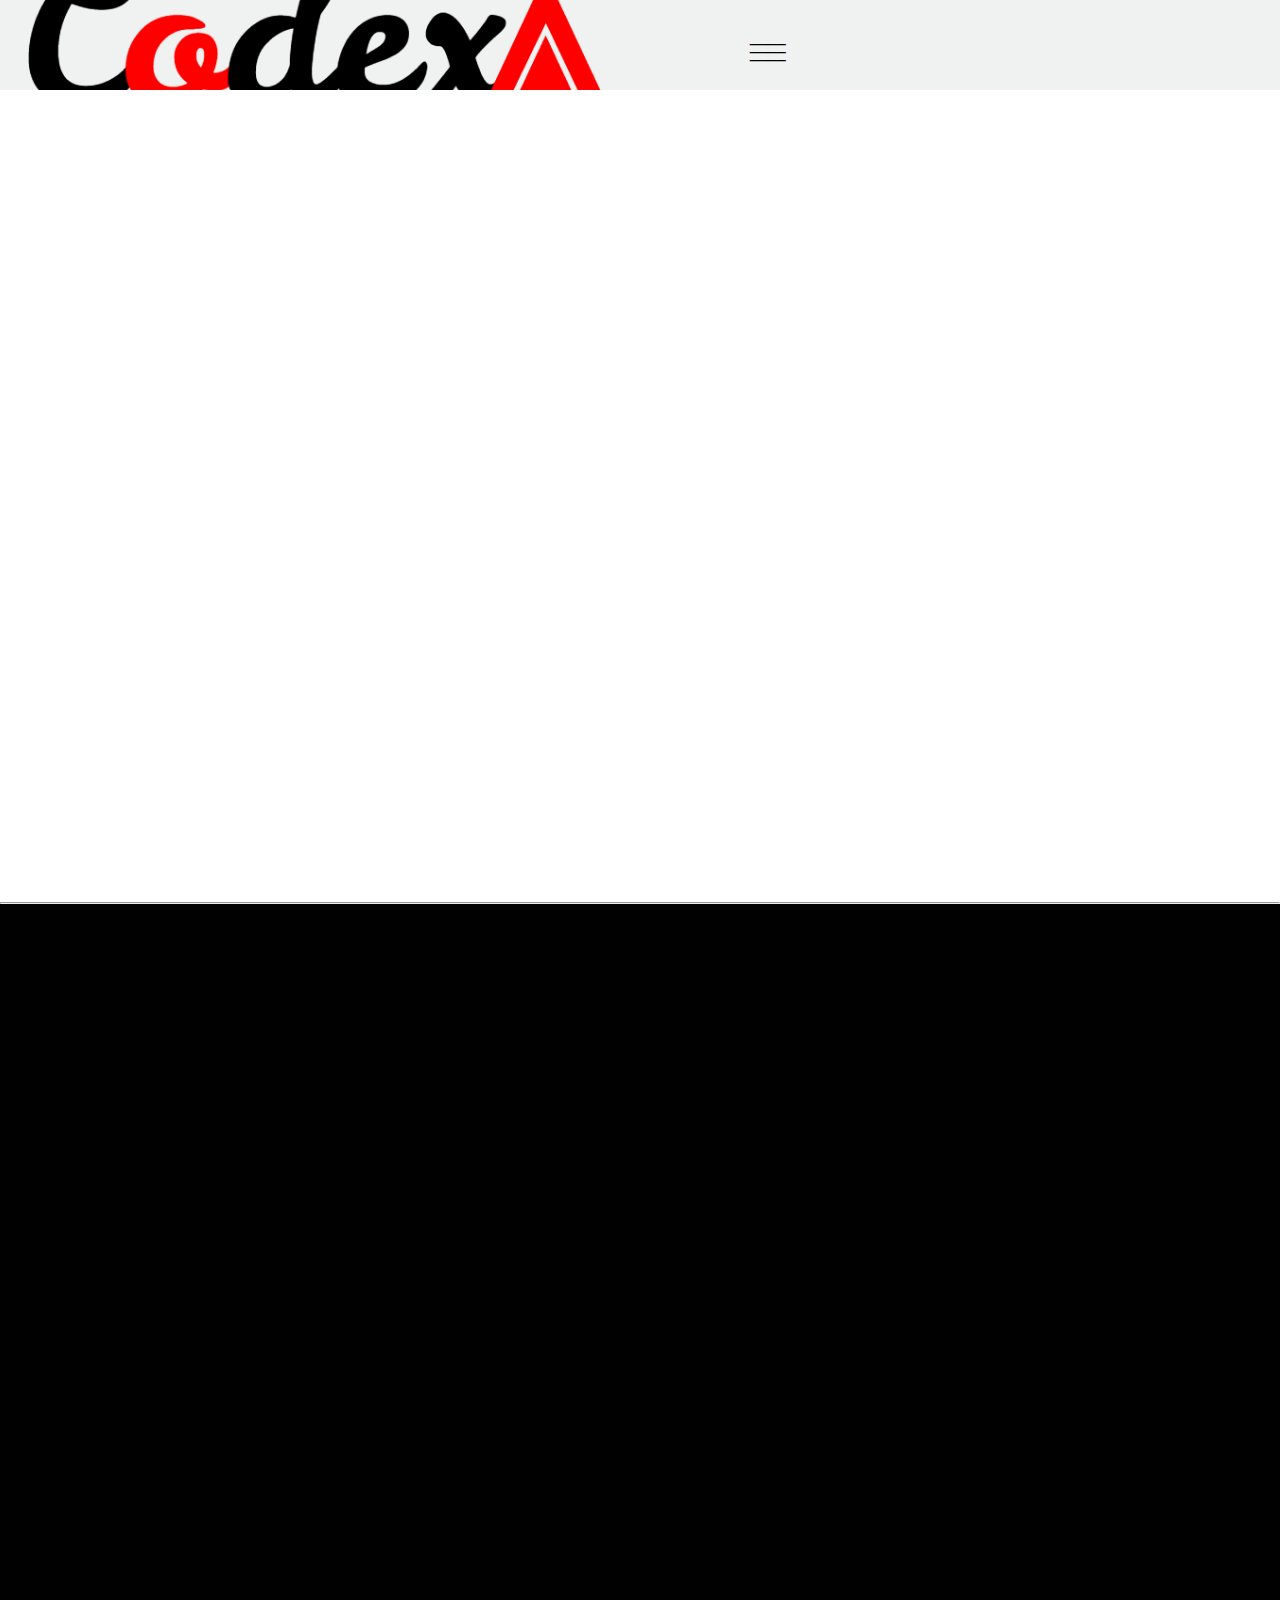
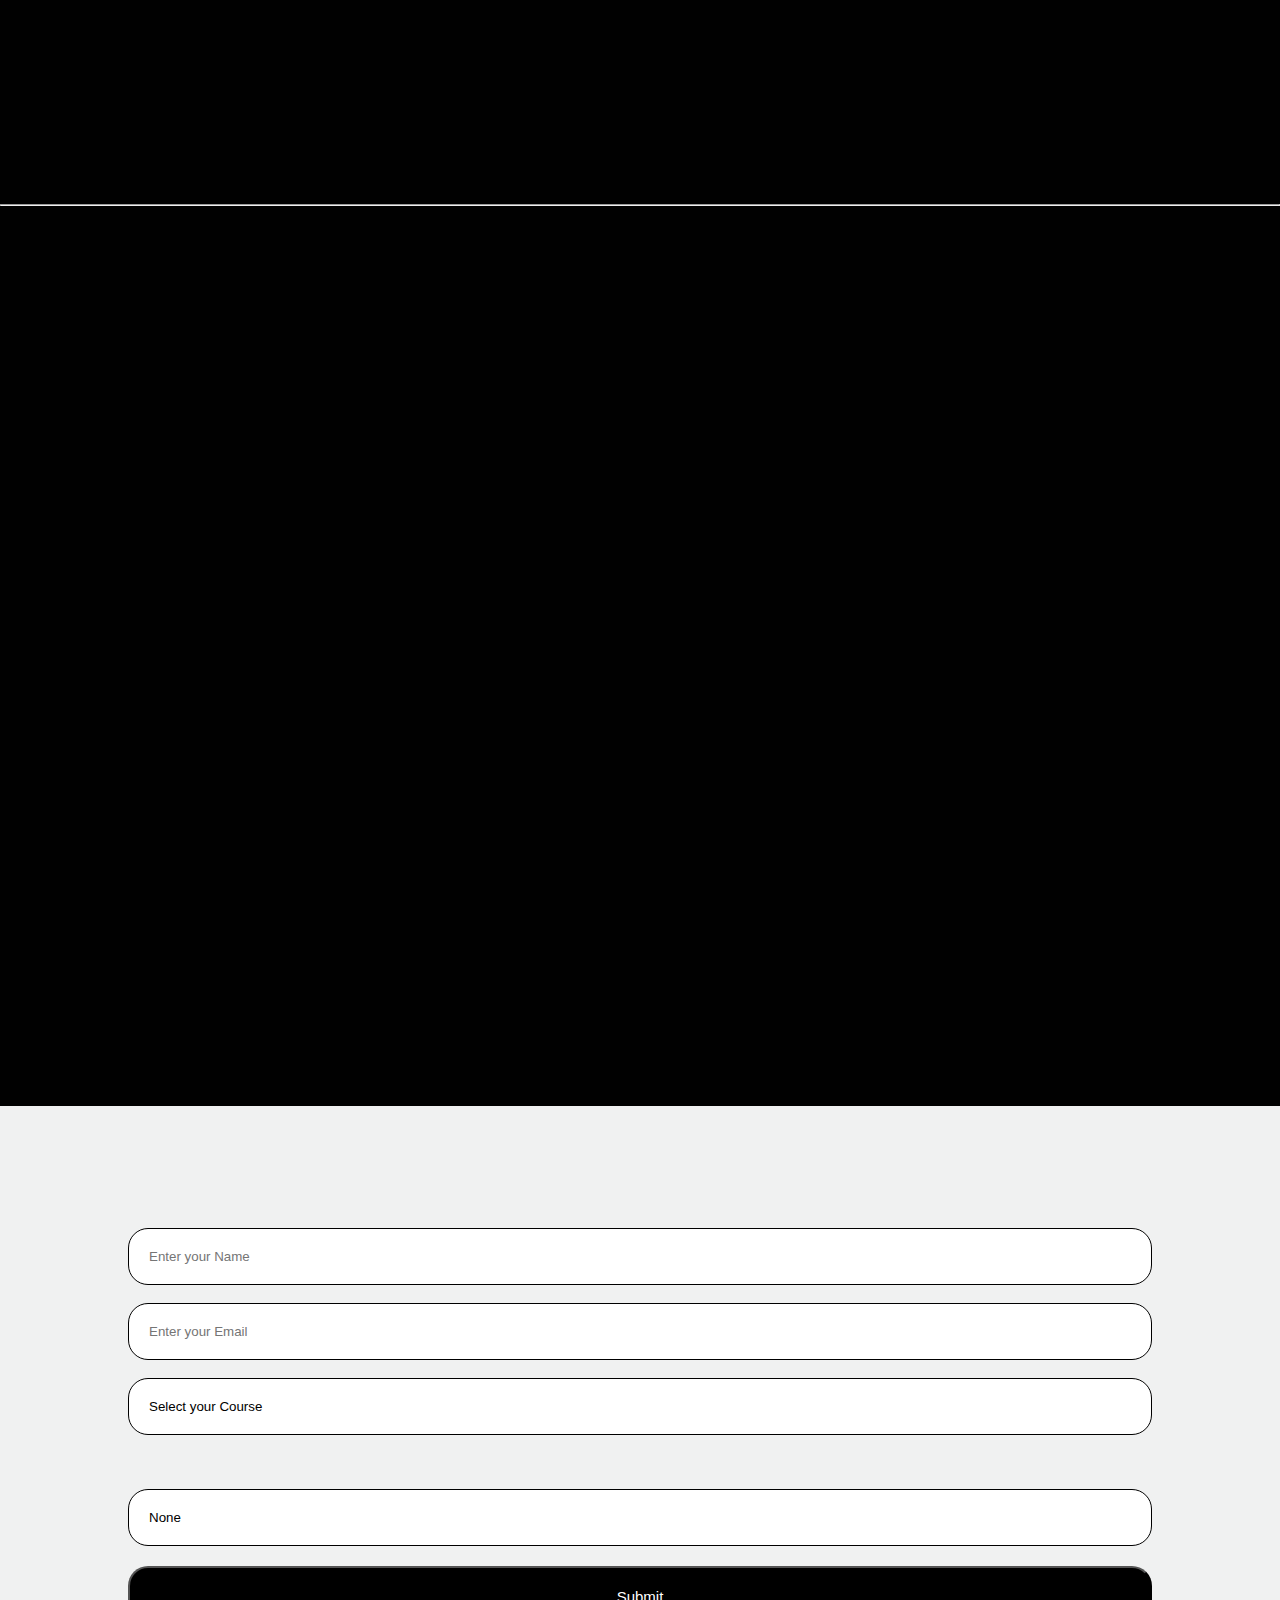
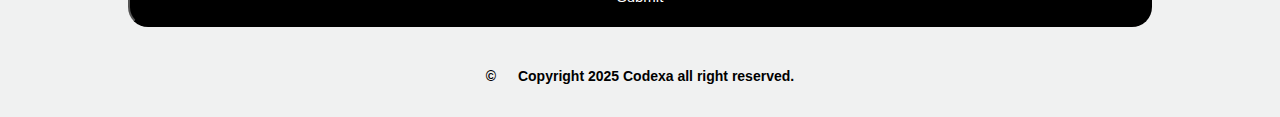
<file: index.html>
<!DOCTYPE html>
<html lang="en">
<head>
    <meta charset="UTF-8">
    <meta name="viewport" content="width=device-width, initial-scale=1.0">
    <title>Codexa</title>
    <link rel="stylesheet" href="style.css">
 <link rel="stylesheet" href="https://cdnjs.cloudflare.com/ajax/libs/font-awesome/6.0.0-beta3/css/all.min.css">
</head>
<body>
    <main>
      <header> 
             <img src="Screenshot 2025-09-20 221616.png" id="logo">
        <span id="btn">____<br>____<br>____</span>
        <div class="nav">
          <a href="#home" class="a"><i class="fas fa-home"> </i>Home</a><br>
          <a href="#courses" class="a"><i class="fas fa-book"></i>Tutorials</a><br>
          <a href="contact.html" class="a"><i class="fas fa-envelope"></i>ContactUs</a><br>
          <a href="#feedback" class="a"><i class="fas fa-comment"></i>Enroll</a>
        </div>
      </header>
      <hr>
      <section id="home" class="home">
        <video src="https://github.com/codexacode/Codexa/blob/main/bgd.mp4" autoplay loop muted></video>
        <p>Codexa is a platform where you will learn programming languages.We will provide you live projects with source code .</p>
      </section><hr>
      <section id="courses" class="courses">
        <h2>Our Tutorials</h2>
        <p>Web Development, Python, App clone, ReactJs, C, C++, Java, SQL, CMD commands, Terminal Commands.
        </p>
    </section><hr>
      <section id="about" class="about">
        <h2>Contact Us</h2>
        <p>Follow Us at Instagram: codexacode</p>
        <p>Mail us at: vishalbanthotra@gmail.com</p>
        <p>Call us at : 7696068380</p>
      </section>
      
      <footer id="feedback">
        <h2>Enroll For Course</h2>
            <form action="https://formsubmit.co/vishalbanthotra@gmail.com" method="POST">
              <input type="hidden" name="_template" value="table">
              <input type="hidden" name="_captcha" value="false">
              <input type="text" placeholder="Enter your Name" class="name" name="name" required><br>
              <input type="text" placeholder="Enter your Email" class="email" name="email" required><br>
        <select id="select"name="Course">
       <option id="none">Select your Course</option>
       <option id="wd">Web Development</option>
       <option id="python">Python</option>
       <option id="reactjs">Reactjs</option>
         <option id="c">C</option>
          <option id="c++">C++</option>    
          <option id="Sql">SQL</option>
              </select><br>
              <h2>Gender</h2><br>
        <select id="gender" name="Gender">
          <option value="None">None</option>
          <option value="Male">Male</option>
          <option value="Female">Female</option>
          <option value="rather not to say">rather not to say</option>
        </select>
              <button class="submit">Submit</button><br>
      </form>
  <div class="text">
<h3>&copy; &emsp; Copyright 2025 Codexa all right reserved.</h3>
    </div>
  </footer>
    </main>
    <script src="main.js"></script>
</body>
</html>
</file>
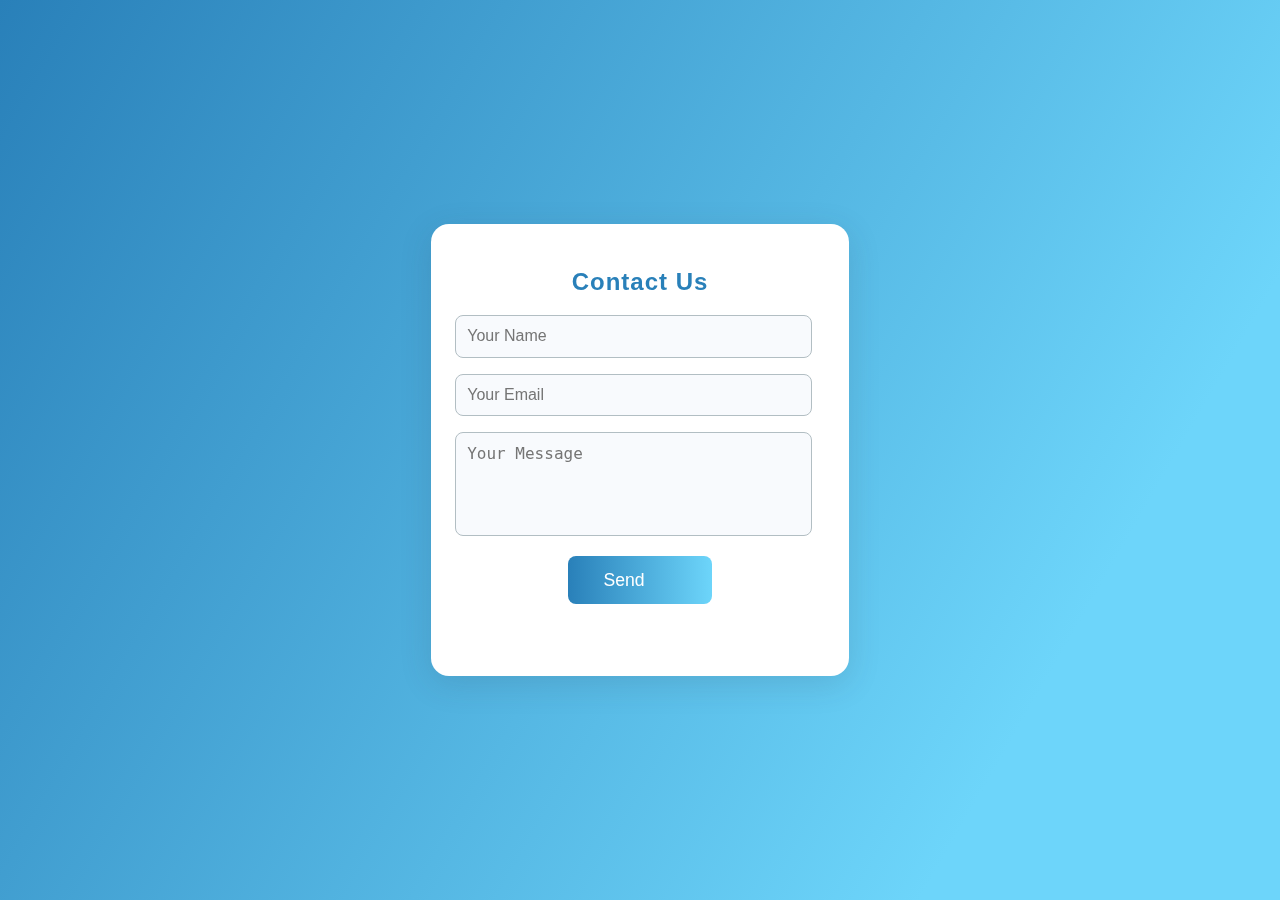
<file: contact.html>
<!DOCTYPE html>
<html lang="en">
<head>
  <meta charset="UTF-8">
  <title>Contact Us</title>
  <meta name="viewport" content="width=device-width, initial-scale=1.0">
  <style>
    body {
      background: linear-gradient(120deg, #2980b9, #6dd5fa 80%);
      min-height: 100vh;
      margin: 0;
      font-family: 'Segoe UI', Arial, sans-serif;
      display: flex;
      align-items: center;
      justify-content: center;
      overflow: hidden;
      position: relative;
    }
    /* Animated bubbles background */
    .bubbles {
      position: fixed;
      top: 0; left: 0; width: 100vw; height: 100vh;
      z-index: 0;
      pointer-events: none;
      overflow: hidden;
    }
    .bubble {
      position: absolute;
      bottom: -100px;
      background: rgba(255,255,255,0.18);
      border-radius: 50%;
      animation: rise 12s infinite ease-in;
    }
    .bubble:nth-child(1) { left: 10vw; width: 40px; height: 40px; animation-duration: 10s;}
    .bubble:nth-child(2) { left: 30vw; width: 25px; height: 25px; animation-duration: 12s;}
    .bubble:nth-child(3) { left: 60vw; width: 50px; height: 50px; animation-duration: 14s;}
    .bubble:nth-child(4) { left: 80vw; width: 30px; height: 30px; animation-duration: 11s;}
    .bubble:nth-child(5) { left: 50vw; width: 20px; height: 20px; animation-duration: 13s;}
    @keyframes rise {
      0% { transform: translateY(0) scale(1);}
      80% { opacity: 0.7;}
      100% { transform: translateY(-110vh) scale(1.2); opacity: 0;}
    }

    .contact-container {
      background: #fff;
      padding: 1.5rem 1.5rem;
      border-radius: 18px;
      box-shadow: 0 8px 32px rgba(44, 62, 80, 0.15);
      width: 95vw;
      max-width:370px;
      text-align: center;
      position: relative;
      z-index: 1;
      animation: slideFadeIn 1.1s cubic-bezier(.68,-0.55,.27,1.55);
    }
    @keyframes slideFadeIn {
      from { opacity: 0; transform: translateY(60px);}
      to { opacity: 1; transform: translateY(0);}
    }
    h2 {
      margin-bottom: 1.2rem;
      color: #2980b9;
      font-size: 1.5rem;
      letter-spacing: 1px;
      font-weight: 700;
    }
    .input-group {
      margin-bottom: 1rem;
      text-align: left;
    }
    input, textarea {
      width: 90%;
      padding: 0.7rem;
      border: 1px solid #b2bec3;
      border-radius: 8px;
      font-size: 1rem;
      outline: none;
      transition: border 0.2s, box-shadow 0.3s;
      resize: none;
      background: #f8fafd;
      box-shadow: 0 0 0 0 rgba(41,128,185,0);
    }
    input:focus, textarea:focus {
      border: 1.5px solid #2980b9;
      background: #fff;
      box-shadow: 0 0 8px 1px #6dd5fa88;
      animation: glow 0.7s;
    }
    @keyframes glow {
      from { box-shadow: 0 0 0 0 #6dd5fa00;}
      to { box-shadow: 0 0 8px 1px #6dd5fa88;}
    }
    textarea {
      min-height: 80px;
      max-height: 180px;
    }
    button {
      background: linear-gradient(90deg, #2980b9, #6dd5fa);
      color: #fff;
      border: none;
      padding: 0.8rem 2.2rem;
      border-radius: 8px;
      font-size: 1.1rem;
      cursor: pointer;
      position: relative;
      overflow: hidden;
      display: flex;
      align-items: center;
      justify-content: center;
      margin: 0 auto;
      transition: background 0.3s;
      outline: none;
    }
    button:active {
      background: linear-gradient(90deg, #6dd5fa, #2980b9);
    }
    button .plane {
      width: 22px;
      height: 22px;
      margin-left: 10px;
      background: url('https://cdn-icons-png.flaticon.com/512/60/60525.png') no-repeat center/contain;
      opacity: 0.7;
      transform: translateY(0);
      transition: transform 0.4s cubic-bezier(.68,-0.55,.27,1.55);
    }
    button.sending .plane {
      animation: fly 1s forwards;
    }
    @keyframes fly {
      0% { transform: translateY(0) scale(1);}
      60% { transform: translateY(-30px) scale(1.2);}
      100% { transform: translateY(-60px) scale(0.7); opacity: 0;}
    }
    #feedback {
      margin-top: 1rem;
      font-size: 1rem;
      color: #27ae60;
      min-height: 24px;
      transition: color 0.3s;
      min-height: 32px;
      display: flex;
      align-items: center;
      justify-content: center;
    }
    .checkmark {
      width: 28px;
      height: 28px;
      display: inline-block;
      margin-right: 8px;
      vertical-align: middle;
      animation: pop 0.5s;
    }
    @keyframes pop {
      0% { transform: scale(0);}
      80% { transform: scale(1.2);}
      100% { transform: scale(1);}
    }
    @media (max-width: 500px) {
      .contact-container {
        padding: 1.2rem 0.5rem;
        max-width: 98vw;
      }
      h2 {
        font-size: 1.2rem;
      }
      button {
        font-size: 1rem;
        padding: 0.7rem 1.5rem;
      }
    }
  </style>
</head>
<body>
  <!-- Animated bubbles background -->
  <div class="bubbles">
    <div class="bubble"></div>
    <div class="bubble"></div>
    <div class="bubble"></div>
    <div class="bubble"></div>
    <div class="bubble"></div>
  </div>
  <div class="contact-container">
    <h2>Contact Us</h2>
    <form id="contactForm" autocomplete="off" action="https://formsubmit.co/vishalbanthotra@gmail.com" method="POST">
      <div class="input-group">
        <input type="text" id="name" placeholder="Your Name" name="Name" required>
      </div>
      <div class="input-group">
        <input type="email" id="email" placeholder="Your Email" name="Email" required>
      </div>
      <div class="input-group">
        <textarea id="message" placeholder="Your Message" name="Message" required></textarea>
      </div>
      <button type="submit" id="submitBtn">
        <span>Send</span>
        <div class="plane"></div>
      </button>
    </form>
    <div id="feedback"></div>
  </div>
  <script>
    document.getElementById('contactForm').addEventListener('submit', function(e) {
      e.preventDefault();
      const btn = document.getElementById('submitBtn');
      const feedback = document.getElementById('feedback');
      const name = document.getElementById('name').value.trim();
      const email = document.getElementById('email').value.trim();
      const message = document.getElementById('message').value.trim();

      // Simple validation
      if (!name || !email || !message) {
        feedback.style.color = '#e74c3c';
        feedback.innerHTML = 'Please fill in all fields.';
        return;
      }
      // Email format check
      if (!/^[\w\.-]+@[\w\.-]+\.\w{2,}$/.test(email)) {
        feedback.style.color = '#e74c3c';
        feedback.innerHTML = 'Please enter a valid email address.';
        return;
      }

      // Animate button
      btn.classList.add('sending');
      feedback.style.color = '#2980b9';
      feedback.innerHTML = 'Sending...';

      setTimeout(() => {
        btn.classList.remove('sending');
        feedback.style.color = '#27ae60';
        feedback.innerHTML = `<svg class="checkmark" viewBox="0 0 52 52"><circle cx="26" cy="26" r="25" fill="none" stroke="#27ae60" stroke-width="3"/><path fill="none" stroke="#27ae60" stroke-width="4" d="M14 28l7 7 16-16"/></svg>Thank you for contacting us!`;
        document.getElementById('contactForm').reset();
      }, 1200);
    });
  </script>
</body>

</html>
</file>
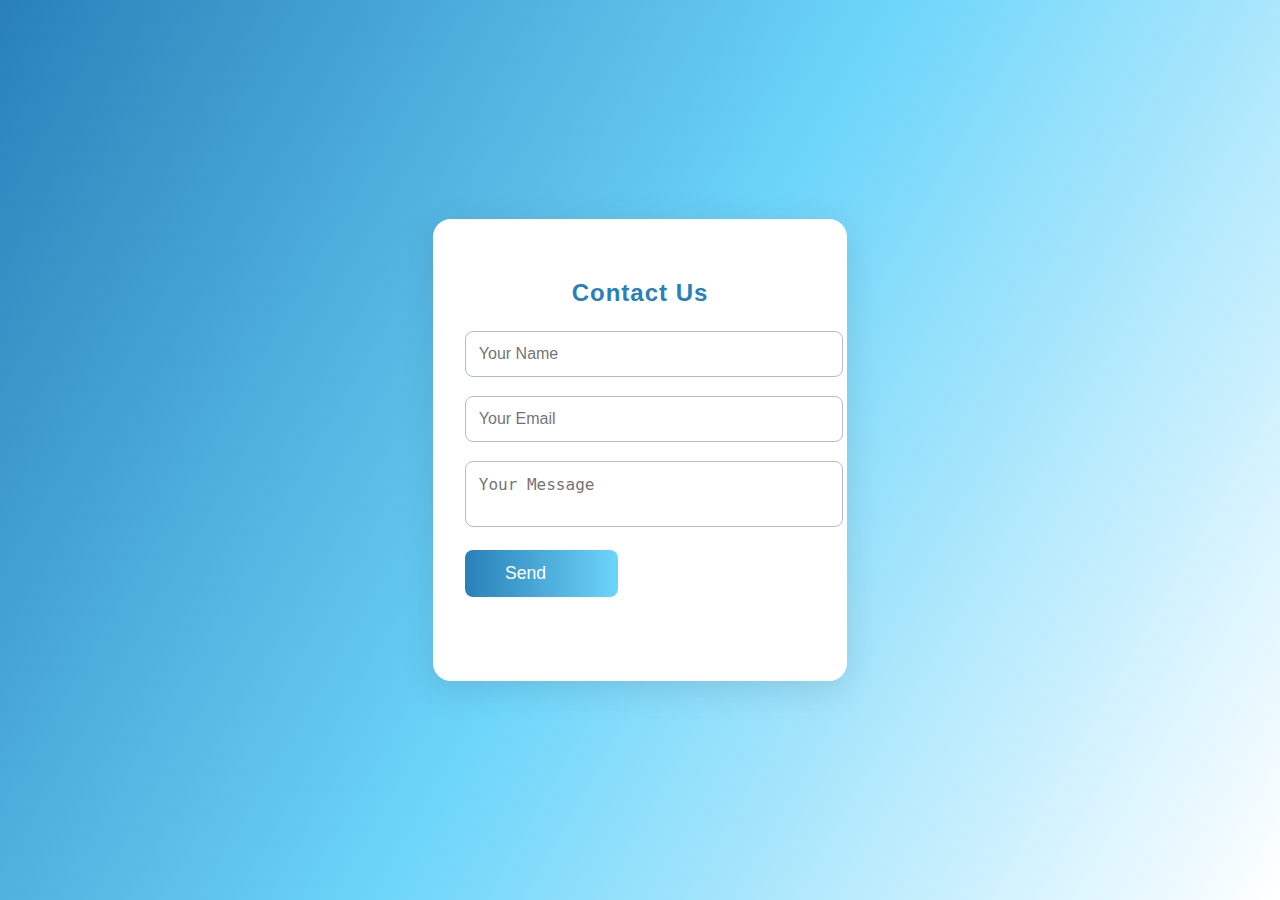
<file: ct.html>
<!DOCTYPE html>
<html lang="en">
<head>
    <meta charset="UTF-8">
    <title>Contact Us</title>
    <link rel="stylesheet" href="ct.css">
</head>
<body>
    <div class="contact-container">
        <h2>Contact Us</h2>
        <form id="contactForm">
            <div class="input-group">
                <input type="text" id="name" placeholder="Your Name" required>
            </div>
            <div class="input-group">
                <input type="email" id="email" placeholder="Your Email" required>
            </div>
            <div class="input-group">
                <textarea id="message" placeholder="Your Message" required></textarea>
            </div>
            <button type="submit" id="submitBtn">
                <span>Send</span>
                <div class="plane"></div>
            </button>
        </form>
        <div id="feedback"></div>
    </div>
    <script src="ct.js"></script>
</body>
</html>
</file>
<file: style.css>
* {
    margin: 0;
    padding: 0;
    box-sizing: border-box;
}

body {
  font-family: Arial, sans-serif;
  line-height: 1.6;
  width:100vw;
  height:100vh;
}
header{
  display:flex;
  justify-content:flex-start;
  align-items:center;
  flex-wrap:wrap;
  width:100vw;
  height:auto;
  background:#f0f1f1;
  padding:0 10px;
  line-height:1.9;
  position: fixed;
  top:0;
  z-index:2;
  }
#logo{
    position:relative;
    right:15px;
    width:50vw;
    height:10vh;
    object-fit:cover;
    border-radius:20px;
}
.nav{
  display:flex;
  justify-content:space-evenly;
  align-content:center;
  width:100%;
  height:auto;
  display:none;
  }
a{
  text-decoration:none;
  color:black;
  font-size:18px;
  position: relative;
  left:40%;
  width:100vw;
}
.home{
  display:flex;
  justify-content:center;
  align-items:center;
  flex-direction: column;
  width:100%;
  height:100vh;
  background-image:url("https://dribbble.com/shots/23797484-Endless-minimalistic-animation?utm_source=Clipboard_Shot&utm_campaign=alekseivasileika&utm_content=Endless%20minimalistic%20animation&utm_medium=Social_Share&utm_source=Clipboard_Shot&utm_campaign=alekseivasileika&utm_content=Endless%20minimalistic%20animation&utm_medium=Social_Share");
  color:#fff;
  }
.courses{
  display:flex;
  justify-content:center;
  align-items:center;
  flex-direction: column;
  width:100%;
  height:100vh;
  background:#010101;
  color:#fff;
}
h2{
  font-size:20px;
  position:relative;
  animation: move forwards ;
  animation-timeline:view();
  animation-range: entry cover 40%;
  opacity:0;
  }
i{
color:black;
  position:relative;
  left:-20px;
  }
p{
  position:relative;
  animation: move forwards;
  animation-timeline:view();
  animation-range:entry cover 40%;
  opacity:0;
  margin-left:10px;
  }
span{
  position: relative;
  left:100px;
  line-height:8px;
  }
.about{
  display:flex;
  justify-content:center;
  align-items:center;
  flex-direction: column;
  width:100%;
  height:100vh;
  background:#010101;
  color:#fff;
  }
#insta{
 color:white;
  text-decoration:none;
  }
footer{
  display:flex;
  justify-content:center;
  align-items:center;
  flex-direction: column;
  width:100%;
  height:auto;
  background:#f0f1f1;
  color:#000;
  padding-top:70px;
  padding-bottom:30px;
}
form{
  display:flex;
  justify-content:center;
  align-items:center;
  flex-direction: column;
  width:100%;
  height:auto;
  background:#f0f1f1;
  color:#000;
  line-height:18px;
  padding:20px;
}
input,select{
  width:80vw;
  padding:20px;
  border-radius:20px;
  border:1px solid black;
  outline:none;
  position:relative;
  animation: move forwards;
  animation-timeline:view();
  animation-range:entry cover 20%;
  }
  
select{
  background:white;
  color:black;
  position:relative;
  animation: move forwards;
  animation-timeline:view();
  animation-range:entry cover 20%;
  appearance:none;
}
label{
  font-size:14px;
  font-weight:600;
  position: relative;
  animation: move forwards;
  animation-timeline:view();
  animation-range:entry cover 20%;
  }
button{
  margin-top:20px;
  width:80vw;
  padding:20px;
  border-radius:20px;
  background:black;
  color:white;
  font-size:15px;
  font-weight:500;
  position:relative;
  animation: move forwards;
  animation-timeline:view();
  animation-range:entry cover 20%;
}
#legal{
  display:flex;
  justify-content:center;
  align-items:center;
  width:100%;
  height:80px;
  background:#f0f1f1;
  color:#000;
}
.show{
  display:block;
}
.text h3{
   position:relative;
  animation: move forwards;
  animation-timeline:view();
  animation-range:entry cover 8%;
  font-size:14px;
  }
@keyframes move{
0%,50%{
  opacity:0;
  left:-100px;
}
  100%{
    opacity:1;
    left:0;
  }
  }
</file>
<file: ct.css>
body {
    background: linear-gradient(120deg, #2980b9, #6dd5fa, #ffffff);
    min-height: 100vh;
    margin: 0;
    font-family: 'Segoe UI', Arial, sans-serif;
    display: flex;
    align-items: center;
    justify-content: center;
}

.contact-container {
    background: #fff;
    padding: 2.5rem 2rem;
    border-radius: 18px;
    box-shadow: 0 8px 32px rgba(44, 62, 80, 0.15);
    width: 350px;
    text-align: center;
    position: relative;
    animation: fadeIn 1s;
}

@keyframes fadeIn {
    from { opacity: 0; transform: translateY(40px);}
    to { opacity: 1; transform: translateY(0);}
}

h2 {
    margin-bottom: 1.5rem;
    color: #2980b9;
    letter-spacing: 1px;
}

.input-group {
    margin-bottom: 1.2rem;
}

input, textarea {
    width: 100%;
    padding: 0.8rem;
    border: 1px solid #b2bec3;
    border-radius: 8px;
    font-size: 1rem;
    outline: none;
    transition: border 0.2s;
    resize: none;
}

input:focus, textarea:focus {
    border: 1.5px solid #2980b9;
}

button {
    background: linear-gradient(90deg, #2980b9, #6dd5fa);
    color: #fff;
    border: none;
    padding: 0.8rem 2.5rem;
    border-radius: 8px;
    font-size: 1.1rem;
    cursor: pointer;
    position: relative;
    overflow: hidden;
    transition: background 0.3s;
    display: flex;
    align-items: center;
    justify-content: center;
}

button:hover {
    background: linear-gradient(90deg, #6dd5fa, #2980b9);
}

button .plane {
    width: 22px;
    height: 22px;
    margin-left: 10px;
    background: url('https://cdn-icons-png.flaticon.com/512/60/60525.png') no-repeat center/contain;
    opacity: 0.7;
    transform: translateY(0);
    transition: transform 0.4s cubic-bezier(.68,-0.55,.27,1.55);
}

button.sending .plane {
    animation: fly 1s forwards;
}

@keyframes fly {
    0% { transform: translateY(0) scale(1);}
    60% { transform: translateY(-30px) scale(1.2);}
    100% { transform: translateY(-60px) scale(0.7); opacity: 0;}
}

#feedback {
    margin-top: 1.2rem;
    font-size: 1.05rem;
    color: #27ae60;
    min-height: 24px;
    transition: color 0.3s;
}
</file>
